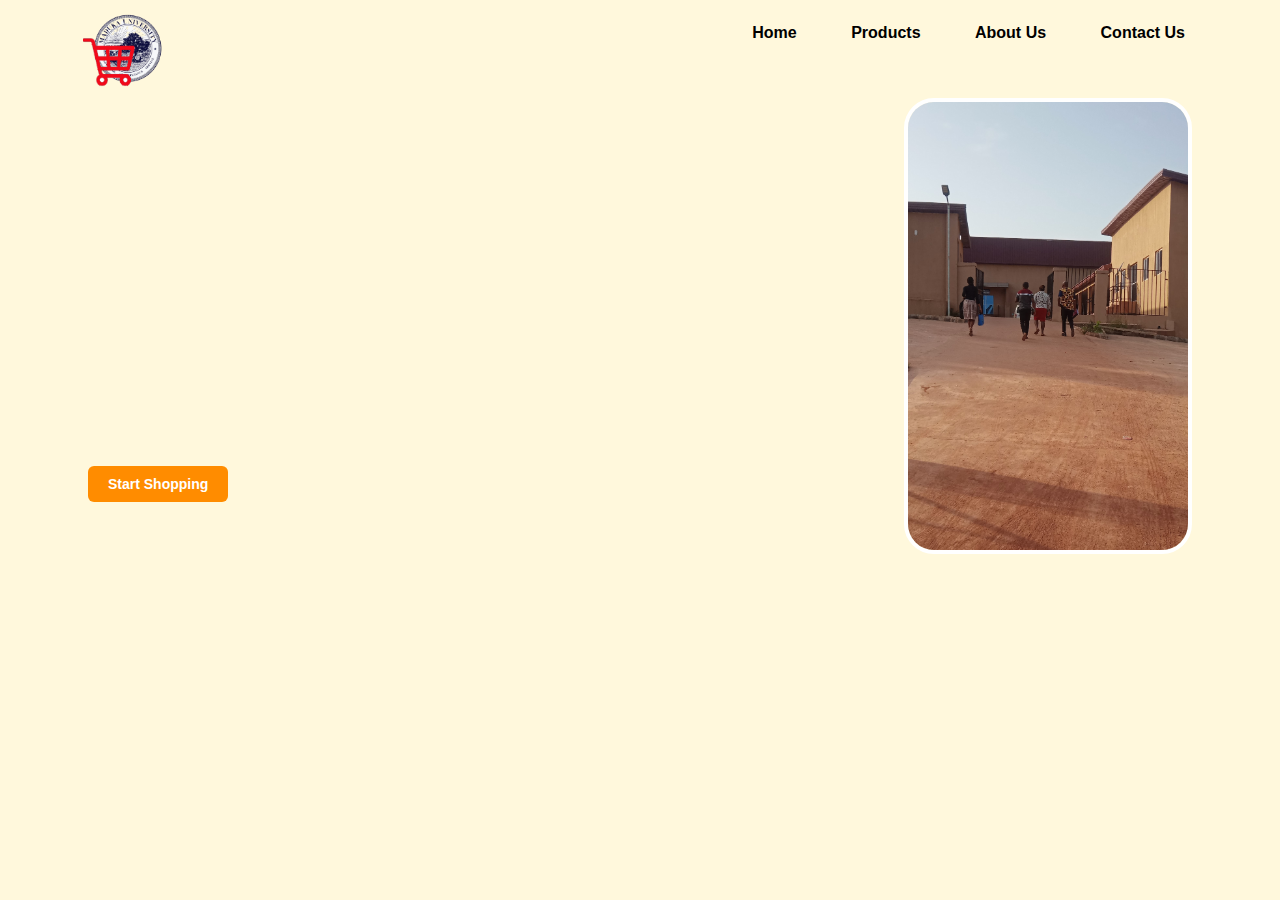
<file: index.html>
<!DOCTYPE html>
<html> 
<head>
	<title>Home - MU Shopping Mall</title>
	<link rel="stylesheet" type="text/css" href="./css/home.css">
	<meta name="viewport" content="width=device-width, initial-scale=1.0">

</head>


<body>
	<div class="navbar">
		<div><img src="./images/mall_logo.png" class="logo" alt="Mall logo"></div>
		<div class="toggle-menu" id="toggle-button" onclick="showMenu()"></div>
		
		<ul class="menu-list" id="menu-list">
			<li class="menu-items"><a href="#"> Home</a></li>
			<li class="menu-items"><a href="products.html">Products</a></li>
			<li class="menu-items"><a href="about.html">About Us</a></li>
			<li class="menu-items"><a href="contact.html">Contact Us</a></li>
		</ul>
	</div>

<div class="main-content">
	<div class="text-content">
		<h1 class="animate-text">Welcome To <br><span>Maduka University e-Shopping Mall</span></h1>

		<p class="animate-text">
			Located in the heart of the university campus, we offer the best experience in campus shopping; <b>wholesale and retail services</b> are available.
		</p>
		<p class="animate-text">
			Have you got a busy day or a tight schedule ahead? We've got you covered; we can deliver your ordered goods to your door step - <em>hostels or staff quarters.</em>
		</p>
		<br>
		<a href="products.html" class="shop-btn"> <b>Start Shopping</b> </a>

	</div>

	<div class="image-content">
		<img src="./images/mall_gate1.jpg">
	</div>

</div>


<script src="./js/script.js"></script>
</body>
</html>
</file>
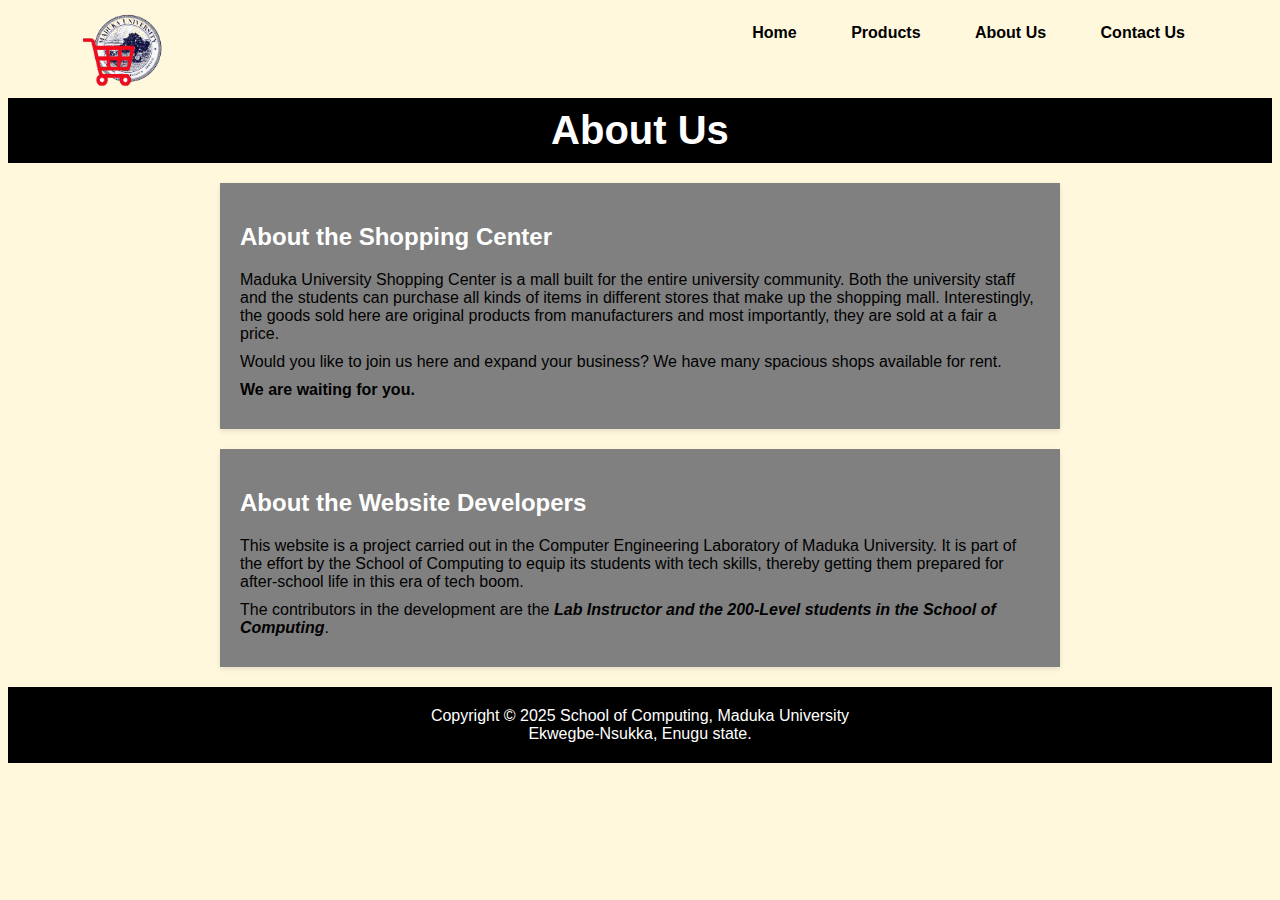
<file: about.html>
<!DOCTYPE html>
<html>
<head>
    <title>About Us</title>
    <meta name="viewport" content="width=device-width, initial-scale=1.0">
    <link rel="stylesheet" type="text/css" href="./css/home.css">
    <style>
        body 
        header {
            background:black;
            color:white;
            padding: 10px 0;
            text-align: center;
        }

        header h1 {
            margin: 0;
            font-size: 2.5em;
        }

        section {
            padding: 20px;
            max-width: 800px;
            margin: 20px auto;
            background:grey;
            box-shadow: 0 2px 5px rgba(0, 0, 0, 0.1);
        }

        h2 {
            color:white;
            margin-top: 3;
        }

        p {
            margin: 10px 0;
        }
        footer {
            text-align: center;
            padding: 10px 0;
            background:black;
            color:white;
            margin-top: 20px;
        }
    </style>
</head>

<body>
    <div class="navbar">
        <div><img src="./images/mall_logo.png" class="logo" alt="Mall logo"></div>
        <div class="toggle-menu" id="toggle-button" onclick="showMenu()"></div>
        
        <ul class="menu-list" id="menu-list">
            <li class="menu-items"><a href="index.html"> Home</a></li>
            <li class="menu-items"><a href="products.html">Products</a></li>
            <li class="menu-items"><a href="#">About Us</a></li>
            <li class="menu-items"><a href="contact.html">Contact Us</a></li>
        </ul>
    </div>

    <header>
        <h1>About Us</h1>
    </header>

    <section>
        <h2>About the Shopping Center</h2>
        <p>
            Maduka University Shopping Center is a mall built for the entire university community. Both the university staff and the students can purchase all kinds of items in different stores that make up the shopping mall. Interestingly, the goods sold here are original products from manufacturers and most importantly, they are sold at a fair a price.
        </p>
        <p>
            Would you like to join us here and expand your business? We have many spacious shops available for rent.
        </p>
        <p>
            <b>We are waiting for you.</b>
        </p>
    </section>

    <section>
        <h2>About the Website Developers</h2>

        <p>
            This website is a project carried out in the Computer Engineering Laboratory of Maduka University. It is part of the effort by the School of Computing to equip its students with tech skills, thereby getting them prepared for after-school life in this era of tech boom.
        </p>
        <p>
            The contributors in the development are the <b><em>Lab Instructor and the 200-Level students in the School of Computing</em></b>.
        </p>
    </section>

    <footer>
        <p>Copyright &copy 2025 School of Computing, Maduka University <br> Ekwegbe-Nsukka, Enugu state.</p>
    </footer>


    <script src="./js/script.js"></script>
</body>
</html>
</file>
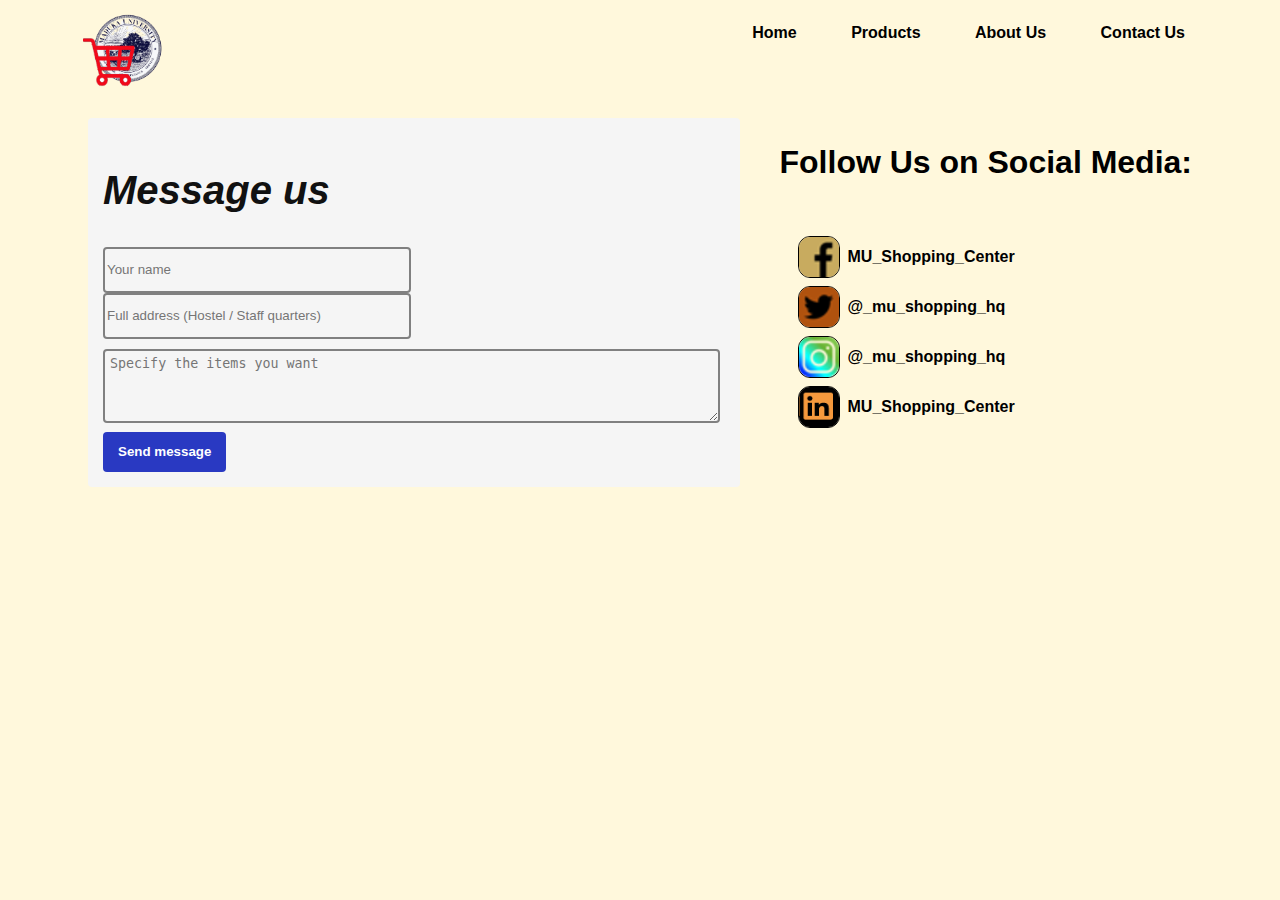
<file: contact.html>
<!DOCTYPE html>
<html>
<head>
	<title>Contact - MU Shopping Mall</title>
	<link rel="stylesheet" href="./css/home.css">
	<link rel="stylesheet" href="./css/contact.css">
	<link rel="stylesheet" href="https://cdnjs.cloudflare.com/ajax/libs/font-awesome/6.5.2/css/all.min.css">
	<meta name="viewport" content="width=device-width, initial-scale=1.0">
</head>

<body>
	<div class="navbar">
		<div> <img src="./images/mall_logo.png" class="logo" alt="Mall logo"> </div>
		<div class="toggle-menu" id="toggle-button" onclick="showMenu()"></div>
		
		<ul class="menu-list" id="menu-list">
			<li class="menu-items"><a href="index.html"> Home</a></li>
			<li class="menu-items"><a href="products.html">Products</a></li>
			<li class="menu-items"><a href="about.html">About Us</a></li>
			<li class="menu-items"><a href="#">Contact Us</a></li>
		</ul>
	</div>

<div class="main-content">
	<div class="text-content">
		<form class="contact-form" id="contact-form" action="/" method="POST">
			<h1 style="color: #111"><i> Message us </i></h1>
			<input type="text" id="username" placeholder="Your name" class="inputbox" required>
			<input type="text" id="address" placeholder="Full address (Hostel / Staff quarters)" class="inputbox" required>
			<br>
			<textarea id="message-area" placeholder="Specify the items you want" class="message-area"></textarea>
			<br>
			<button type="submit" style="height: 40px" class="send-msg-btn"> <b>Send message</b> 
		</form>
	</div>

	<div class="social">	
		<h1>Follow Us on Social Media:</h1>
		<ul>
			<li><a href="https://www.facebook.com/mu_shopping_center"><img src="./images/facebook2.png"> MU_Shopping_Center </a></li>
			<li><a href="https://twitter.com/mu_shopping_hq"><img src="./images/twitter2.png"> @_mu_shopping_hq </a></li>
			<li><a href="https://www.instagram.com/mu_shopping_hq"><img src="./images/instagram2.png"> @_mu_shopping_hq </a></li>
			<li><a href="https://www.linkedin.com/company/mu_shopping_center"><img src="./images/linkedin.PNG"> MU_Shopping_Center </a></li>
				<!-- <i class="fa-brands fa-facebook"> MU Shopping Center </i> -->
		</ul>
	</div>
</div>

<script src="./js/script.js"></script>
</body>
</html>
</file>
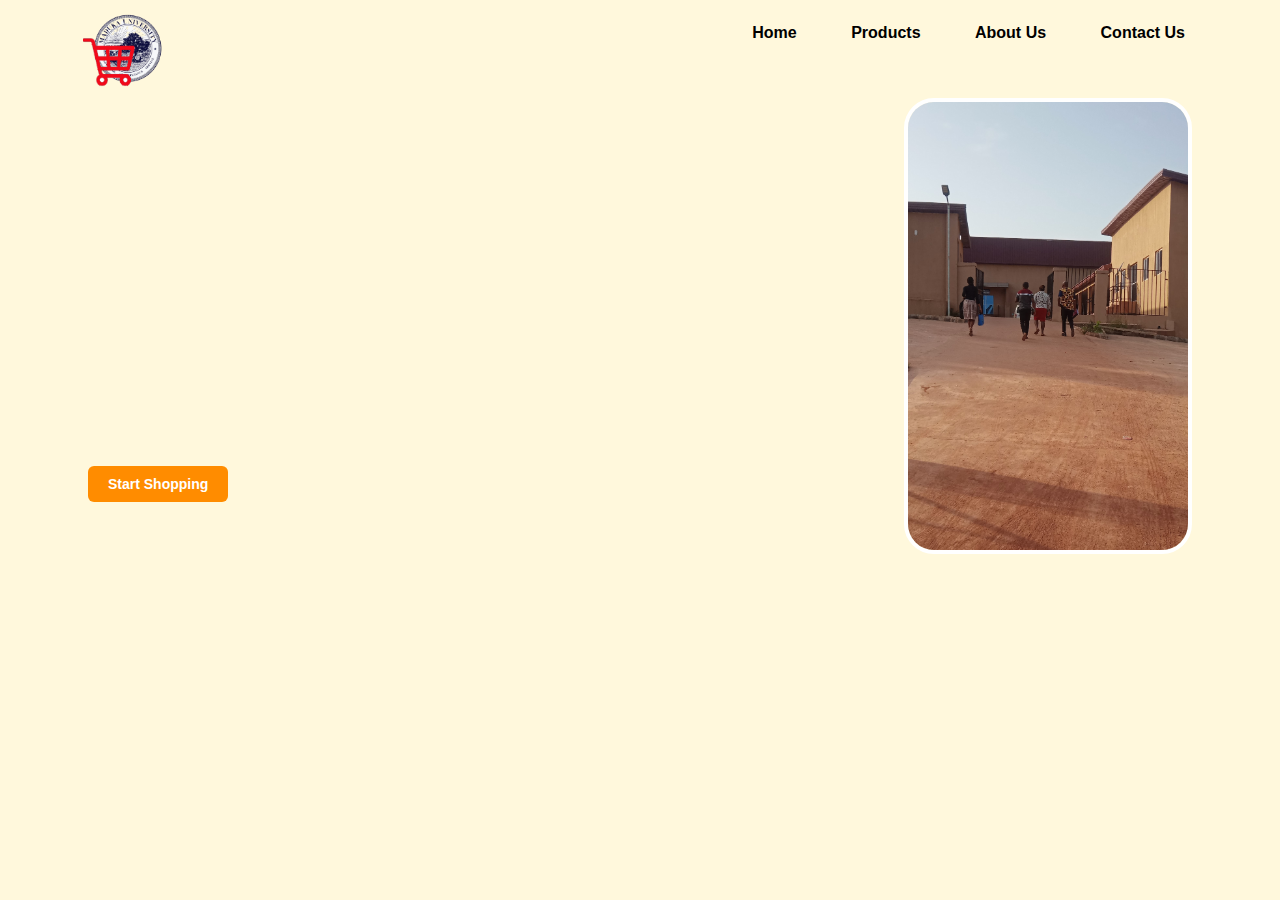
<file: home.html>
<!DOCTYPE html>
<html> 
<head>
	<title>Home - MU Shopping Mall</title>
	<link rel="stylesheet" type="text/css" href="./css/home.css">
	<meta name="viewport" content="width=device-width, initial-scale=1.0">

</head>


<body>
	<div class="navbar">
		<div><img src="./images/mall_logo.png" class="logo" alt="Mall logo"></div>
		<div class="toggle-menu" id="toggle-button" onclick="showMenu()"></div>
		
		<ul class="menu-list" id="menu-list">
			<li class="menu-items"><a href="#"> Home</a></li>
			<li class="menu-items"><a href="products.html">Products</a></li>
			<li class="menu-items"><a href="about.html">About Us</a></li>
			<li class="menu-items"><a href="contact.html">Contact Us</a></li>
		</ul>
	</div>

<div class="main-content">
	<div class="text-content">
		<h1 class="animate-text">Welcome To <br><span>Maduka University Shopping Mall !</span></h1>

		<p class="animate-text">
			Located at the heart of the university campus, we offer the best experience in campus shopping; <b>wholesale and retail services</b> are available.
		</p>
		<p class="animate-text">
			Have you got a busy day or a tight schedule ahead? We've got you covered; we can deliver your ordered goods to your door step - <em>hostels or staff quarters.</em>
		</p>
		<br>
		<a href="products.html" class="shop-btn"> <b>Start Shopping</b> </a>

	</div>

	<div class="image-content">
		<img src="./images/mall_gate1.jpg">
	</div>

</div>


<script src="./js/script.js"></script>
</body>
</html>
</file>
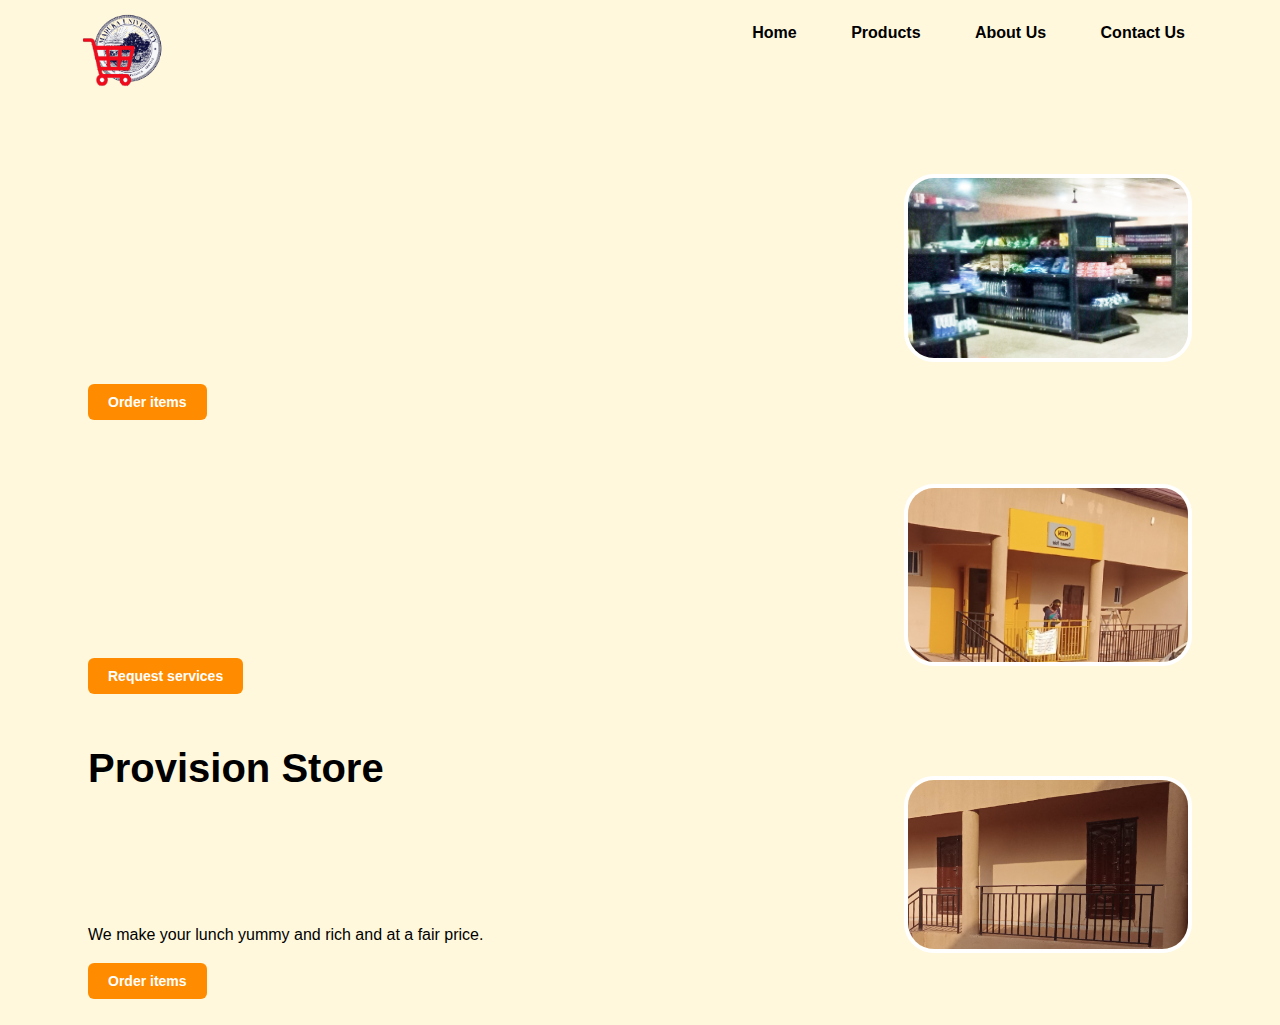
<file: products.html>
<!DOCTYPE html>
<html>
<head>
	<title>Products - MU Shopping Mall</title>
	<link rel="stylesheet" type="text/css" href="./css/home.css">
	<meta name="viewport" content="width=device-width, initial-scale=1.0">
</head>

<body>
	<div class="navbar">
		<div><img src="./images/mall_logo.png" class="logo" alt="Mall logo"></div>
		<div class="toggle-menu" id="toggle-button" onclick="showMenu()"></div>
		
		<ul class="menu-list" id="menu-list">
			<li class="menu-items"><a href="index.html">Home</a></li>
			<li class="menu-items"><a href="#">Products</a></li>
			<li class="menu-items"><a href="about.html">About Us</a></li>
			<li class="menu-items"><a href="contact.html">Contact Us</a></li>
		</ul>
	</div>

	<div class="main-content">
		<div class="text-content">
			<h1 class="animate-text">Shop Yakata</h1>

			<p class="animate-text">
				The largest store in our shopping center with high quality products. You can get the following here: <br><b>
				Round bread, Milk, Chocolate, Custard, Noodles, bottle water, Coca cola/Fanta Pet bottle, Blueberries, Kitchen wares, Toiletries and other household items and groceries.</b>
				<br><br>
				As well, we can refill your cooking gas when you're done shopping. Look closer and you will see what you like here.</em>
			</p>
			<a href="contact.html" class="shop-btn"> <b>Order items</b> </a>
			<br><br>

		</div>

		<div class="image-content">
			<img src="./images/grocery.jpg">
		</div>
	</div>


	<div class="main-content">
		<div class="text-content">
			<h1 class="animate-text">MTN Connect Store</h1>

			<p class="animate-text">
				We are MTN authorized dealer. SIM registration, SIM swap, SIM upgrade(4G/5G), Line Welcome Back, NIN linking and other services are available here.
				<br><br>
				Additionally, we sell original MTN Mi-Fi, MTN modem, and custom MTN phones with warranty.
			</p>
			<a href="contact.html" class="shop-btn"> <b>Request services</b> </a>
			<br><br>

		</div>

		<div class="image-content">
			<img src="./images/mtn.jpg">
		</div>
	</div>


	<div class="main-content">
		<div class="text-content">
			<h1>Provision Store</h1>

			<p class="animate-text">
				A nice place to spend your lunch break.
			</p>
			<p class="animate-text">
				Here, you get snacks such as Chin-Chin, Biscuits, Cheese balls, Doughnut, Zobo drink, Buckets, Plates, Sachet water and the likes.
			</p>
			<p>
				We make your lunch yummy and rich and at a fair price.
			</p>
			<a href="contact.html" class="shop-btn"> <b>Order items</b> </a>
			<br><br>

		</div>

		<div class="image-content">
			<img src="./images/mini_store.jpg">
		</div>

	</div>


<script src="./js/script.js"></script>
</body>
</html>
</file>
<file: css/home.css>
body {
	background: cornsilk;
	//color: white;
	font-family: 'Roboto', sans-serif;
}

.navbar {
	height: 90px;
	width: 100%;
}

.navbar div {
	display: inline-block;
	margin: 0px 70px;
	padding: 5px;
	position: absolute;
}

.navbar .logo {
	width: 80px;
}

.navbar ul {
	position: absolute;
	right: 70px;
}

.navbar ul li {
	display: inline-block;
}

.navbar ul li a {
	padding: 25px;
	font-weight: bold;
	color: black;
	text-decoration: none;
	transition: 0.7s ease;
}

.navbar ul li a:hover {
	color: darkorange;
}

.main-content {
	display: flex;
	justify-content: space-between;
	align-items: center;
	margin: 0 5rem;
	height: 70%;
}

.main-content .text-content h1 {
	font-size: 40px;
	font-weight: 900;
	line-height: 1.5em;
}

.main-content .text-content h1 span {
	font-size: 1.2em;
}

.main-content .text-content p {
	width: 85%;
	font-weight: 400;
	line-height: 1.4em;
	text-align: justify;
}


.main-content .image-content {
	display: flex;
	justify-content: flex-end;
}

.main-content .image-content img {
	max-width: 280px;
	border-radius: 30px;
	border: 4px solid white;
}

.shop-btn {
	background: darkorange;
	color: white;
	border-radius: 6px;
	border: 0px solid darkorange;
	padding: 10px 20px;
	font-weight: bold;
	font-size: 14px;
	text-decoration: none;
	transition: 0.5s ease;
	display: inline-block;
}

.shop-btn:hover{
	background: transparent;
	border: 1px solid darkorange;
	color: black;
}

.animate-text {
    opacity: 0;
    transform: translateX(50px);
    animation: fadeIn 1s ease-in-out forwards;
}

.animate-text:nth-child(1) {
    animation-delay: 0.5s;
}

.animate-text:nth-child(2) {
    animation-delay: 1s;
}

.animate-text:nth-child(3) {
    animation-delay: 1.5s;
}

.animate-text:nth-child(4) {
    animation-delay: 2s;
}

.animate-text:nth-child(4) {
    animation-delay: 2.5s;
}



@keyframes fadeIn {
    to {
        opacity: 1;
        transform: translateX(0);
    }
}


@media (max-width: 800px) {

	.navbar div {
		display: inline-block;
		margin: 0px 30px;
		padding: 5px;
		position: absolute;
	}


	.navbar .logo {
		width: 60px;
	}

	.navbar .toggle-menu {
		width: 35px;
		height: 35px;
		background: url(../images/menu2.png);
		background-repeat: no-repeat;
		background-position: bottom;
		background-size: 30px;
		right: 0;
		cursor: pointer;
	}

	.navbar .toggle-menu.active {
		width: 40px;
		height: 40px;
		background: url(../images/close.png);
		background-repeat: no-repeat;
		background-position: center;
		background-size: 30px;
		cursor: pointer;
		filter: invert(1);
		//z-index: 1;
	}


	.navbar ul {
		right: 0;
		top: 0;
		min-width: 100%;
		height: 100%;
		background: white;
		margin-top: 0px;

		display:  none;
		flex-direction: column;
	    align-items: center;    
	    justify-content: center;
	    text-align: center;
	    line-height: 3em;
	    transition: .7s ease;
	}

	.navbar ul.active {
		display:  flex;
		z-index: 1;
	}

	.navbar ul li a {
		color: #111;
		font-weight: bold;
	}


	.main-content {
		display: flex;
		flex-direction: column;
		justify-content: space-between;
		align-items: center;
		margin: 0 3rem;
	}

	.main-content .text-content p {
		width: 98%;
	}

	.main-content .image-content {
		margin-top: 20px;
		margin-bottom: 50px;
		justify-content: flex-start;
	}

	.main-content .image-content img {
		max-width: 240px;
	}


}
</file>
<file: css/contact.css>
.contact-form {
	background: whitesmoke;
	border-radius: 4px;
	padding: 15px 15px;
	display: inline-block;
	justify-content: space-between;
	margin-top: 20px;
	width: 95%;
}

.inputbox {
	width: 300px;
	min-height: 40px;
	border-radius: 4px; 
	background: transparent;
	border: 2px solid gray;
	//border: 2px solid #f0f0f0;
	margin-right: 2px;
}

.message-area {
	width: 97%;
	min-height: 60px;
	border-radius: 4px;
	margin-top: 10px;
	background: transparent;
	padding: 5px;
	border: 2px solid gray;
}

.send-msg-btn {
	margin-top: 5px;
	padding: 5px 15px;
	color: white;
    background-color: rgb(41, 57, 194);
    border: none;
    border-radius: 4px;
}

.social ul {
	list-style-type: none;
	display: inline-block;
	padding: 10px;
}

.social ul li a {
	font-weight: bolder;
	color: black;
	text-decoration: none;
	display: flex;
	align-items: center;
	text-align: center;
	margin: 8px;
}

.social img {
	width: 40px;
	height: 40px;
	border: 1px solid white;
	border-radius: 12px;
	margin-right: 8px;
	filter: invert(1);
}


/* Use a media query to add a breakpoint at 800px: */
@media screen and (max-width: 800px) {
	.contact-form {
		padding: 10px 10px;
		display: flex;
		flex-direction: column;
	}
	
	.namebox, .emailbox, .messagebox {
		width: 100%; 
	}

	.main-content {
		display: flex;
		flex-direction: column;
		justify-content: space-between;
		align-items: center;
		margin: 0 3rem;
	}

	.message-area {
		width: 94%;
	}

	.send-msg-btn {
		width: 99%;
	}
}
</file>
